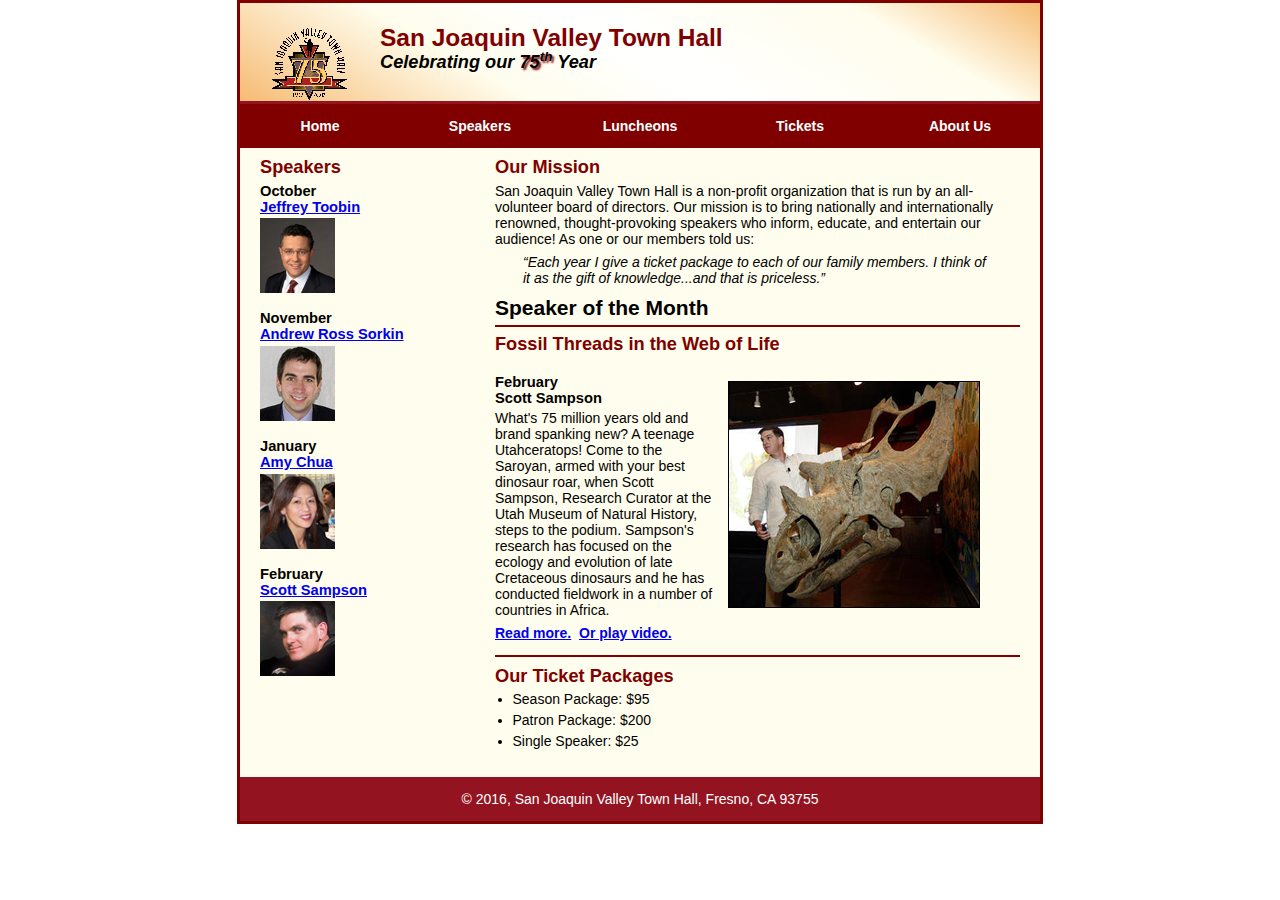
<file: index.html>
<!DOCTYPE html>
<html lang="en">

<head>
	<meta charset="utf-8">
	<title>San Joaquin Valley Town Hall</title>
	<link rel="shortcut icon" href="images/favicon.ico">
    <link rel="stylesheet" href="styles/normalize.css">
	<link rel="stylesheet" href="styles/main.css">
</head>

<body>
	<header>
		<img src="images/town_hall_logo.gif" alt="Town Hall logo" height="80">
		<h2>San Joaquin Valley Town Hall</h2>
		<h3>Celebrating our <span class="shadow">75<sup>th</sup></span> Year</h3>
	</header>
    <nav id="nav_menu">
    	<ul>
       		<li><a href="../index.html">Home</a></li>
       		<li><a href="speakers.html">Speakers</a></li>
       		<li><a href="luncheons.html">Luncheons</a></li>
       		<li><a href="tickets.html">Tickets</a></li>
       		<li><a href="aboutus.html"> About Us</a>
           		<ul>
               		<li><a href="#">Our History</a></li>
               		<li><a href="#">Board of Directors</a></li>
               		<li><a href="#">Past Speakers</a></li>
               		<li><a href="#">Contact Information</a></li>
           		</ul>
       		</li>
    	</ul>
    </nav>
    <main>
    	<section>
            <h2>Our Mission</h2>
            <p>San Joaquin Valley Town Hall is a non-profit organization that is run by an all-volunteer board of directors. Our mission is to bring nationally and internationally renowned, thought-provoking speakers who inform, educate, and entertain our audience! As one or our members told us:</p>
            <blockquote>&ldquo;Each year I give a ticket package to each of our family members. I think of it as the gift of knowledge...and that is priceless.&rdquo;</blockquote>
            <h1>Speaker of the Month</h1>
            <article>
                <h2>Fossil Threads in the Web of Life</h2>
                
                <figure>
						<div class="dino">
							<img src="images/sampson_dinosaur.jpg" alt="Scott Sampson with dinosaur">
							
						</div>
					</figure>
                
                
                
                
                
                <h3>February<br>Scott Sampson</h3>
                <p>What's 75 million years old and brand spanking new? A teenage Utahceratops! Come to the Saroyan, armed with your best dinosaur roar, when Scott Sampson, Research Curator at the Utah Museum of Natural History, steps to the podium. Sampson's research has focused on the ecology and evolution of late Cretaceous dinosaurs and he has conducted fieldwork in a number of countries in Africa.</p>
                <p><a href="speakers/sampson.html"><b>Read more.</b></a>&nbsp;
                   <a href="speakers/sampson_video.html" target="_blank"><b>Or play video.</b></a>
                </p>
            </article>
            <h2>Our Ticket Packages</h2>
            <ul>
                <li>Season Package: $95</li>
                <li>Patron Package: $200</li>
                <li>Single Speaker: $25</li>
            </ul>
        </section>
        <aside>
            <h2 id="speakers">Speakers</h2>
            <h3>October<br><a href="speakers/toobin.html">Jeffrey Toobin</a></h3>
            <img src="images/toobin75.jpg" alt="Jeffrey Toobin photo">
            <h3>November<br><a href="speakers/sorkin.html">Andrew Ross Sorkin</a></h3>
            <img src="images/sorkin75.jpg" alt="Andrew Ross Sorkin photo">
            <h3>January<br><a href="speakers/chua.html">Amy Chua</a></h3>
            <img src="images/chua75.jpg" alt="Amy Chua photo">
            <h3>February<br><a href="speakers/sampson.html">Scott Sampson</a></h3>
            <img src="images/sampson75.jpg" alt="Scott Sampson">
        </aside>
	</main>    
	<footer>
		<p>&copy; 2016, San Joaquin Valley Town Hall, Fresno, CA 93755</p>
	</footer>
</body>
</html>
</file>
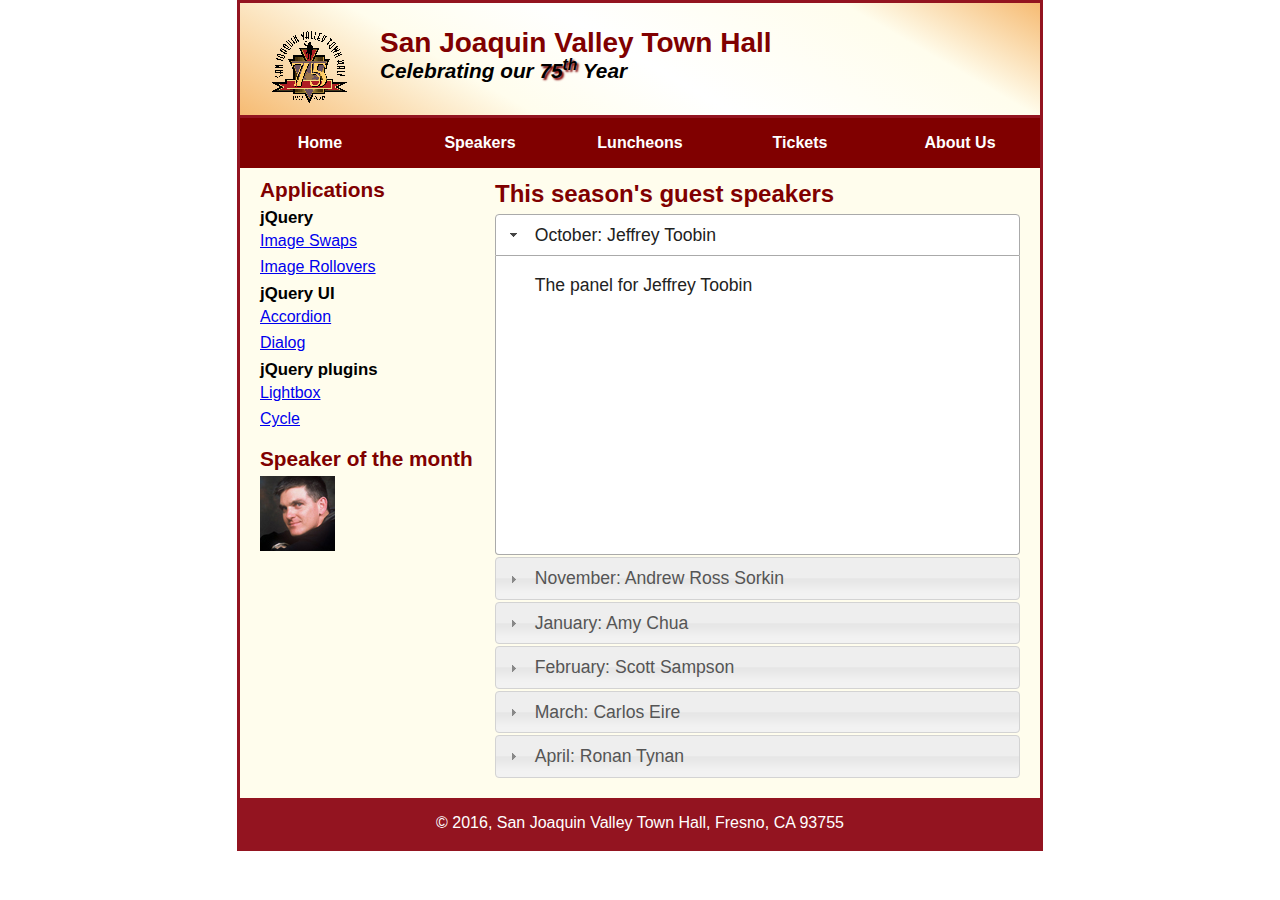
<file: accordion_dialog.html>
<!doctype html>
<html lang="en">
<head>
	<meta charset="utf-8">
	<title>San Joaquin Valley Town Hall</title>
	<link rel="shortcut icon" href="images/favicon.ico">
    <link rel="stylesheet" href="styles/normalize.css">
	<link rel="stylesheet" href="styles/speaker.css">
    <link rel="stylesheet" href="jquery-ui-1.11.2.custom/jquery-ui.min.css">
	<!-- JavaScript HTML requirements -->
    <script src="https://code.jquery.com/jquery-2.1.3.min.js"></script>
    <script src="jquery-ui-1.11.2.custom/jquery-ui.min.js"></script>
    <script>
       $(document).ready(function() {
		    $("#accordion").accordion();
	    });
	</script>
</head>
<body>
	<header> <img src="images/town_hall_logo.gif" alt="Town Hall logo" height="80">
    	<h2>San Joaquin Valley Town Hall</h2>
      	<h3>Celebrating our <span class="shadow">75<sup>th</sup></span> Year</h3>
    </header>
	<nav id="nav_menu">
    	<ul>
        	<li><a href="../index.html">Home</a></li>
        	<li><a href="speakers.html">Speakers</a></li>
        	<li><a href="luncheons.html">Luncheons</a></li>
        	<li><a href="tickets.html">Tickets</a></li>
        	<li><a href="aboutus.html"> About Us</a>
            	<ul>
                	<li><a href="#">Our History</a></li>
                	<li><a href="#">Board of Directors</a></li>
                	<li><a href="#">Past Speakers</a></li>
                	<li><a href="#">Contact Information</a></li>
            	</ul>
        	</li>
    	</ul>
    </nav>
    <main>
        <section>
            <h1 class="spaceafter">This season's guest speakers</h1>
            <div id="accordion">
                <h3><a href="#">October: Jeffrey Toobin</a></h3>
                <div>
                    <p>The panel for Jeffrey Toobin</p>
                </div>
                <h3><a href="#">November: Andrew Ross Sorkin</a></h3>
                <div>
                    <p>The panel for Andrew Ross Sorkin</p>
                </div>
                <h3><a href="#">January: Amy Chua</a></h3>
                <div>
                    <p>The panel for Amy Chua</p>	
                </div>
                <h3><a href="#">February: Scott Sampson</a></h3>
                <div>
                    <h3>Fossil Threads in the Web of Life</h3>
                    <a href="speakers/sampson.html"><img src="images/sampson75.jpg" alt="Scott Sampson"></a>
                    <p>What's 75 million years old and brand spanking new? A teenage  
                       Utahceratops! Come to the Saroyan, armed with your best dinosaur roar, when Scott Sampson, 
                       Research Curator at the Utah Museum of Natural History, steps to the podium. Sampson's 
                       research has focused on the ecology and evolution of late Cretaceous dinosaurs and he has 
                       conducted fieldwork in a number of countries in Africa.</p>
                    <p><a href="speakers/sampson.html">For more, click here</a></p>
                </div>
                <h3><a href="#">March: Carlos Eire</a></h3>
                <div>
                    <p>The panel for Carlos Eire</p>
                </div>
                <h3><a href="#">April: Ronan Tynan</a></h3> 
                <div>
                    <p>The panel for Ronan Tynan</p> 
                </div>
            </div>
        </section>
        <aside>
            <h2>Applications</h2>
            <h3>jQuery</h3>
            <p><a href="image_swaps.html">Image Swaps</a></p>
            <p><a href="image_rollovers.html">Image Rollovers</a></p>
            <h3>jQuery UI</h3>
            <p><a href="accordion_dialog.html">Accordion</a></p>
            <p><a href="accordion_dialog.html">Dialog</a></p>
            <h3>jQuery plugins</h3>
            <p><a href="lightbox.html">Lightbox</a></p>
            <p><a href="slideshow.html">Cycle</a> </p>
            <h2>Speaker of the month</h2>
            <img id="speaker" src="images/sampson75.jpg" width="75" height="75" alt=""/>
            <div id="dialog" title="February: Scott Sampson" style="display:none">
                <h3>Fossil Threads in the Web of Life</h3>
                <img src="images/sampson75.jpg" alt="Scott Sampson" width="75" height="75">
                <p>
                What's 75 million years old and brand spanking new? Find out this month 
                by attending Scott Sampson's fascinating presentation.
                </p>   
            </div>    
        </aside>
    </main>
	<footer>
    	<p>&copy; 2016, San Joaquin Valley Town Hall, Fresno, CA 93755</p>
    </footer>
</body>
</html>
</file>
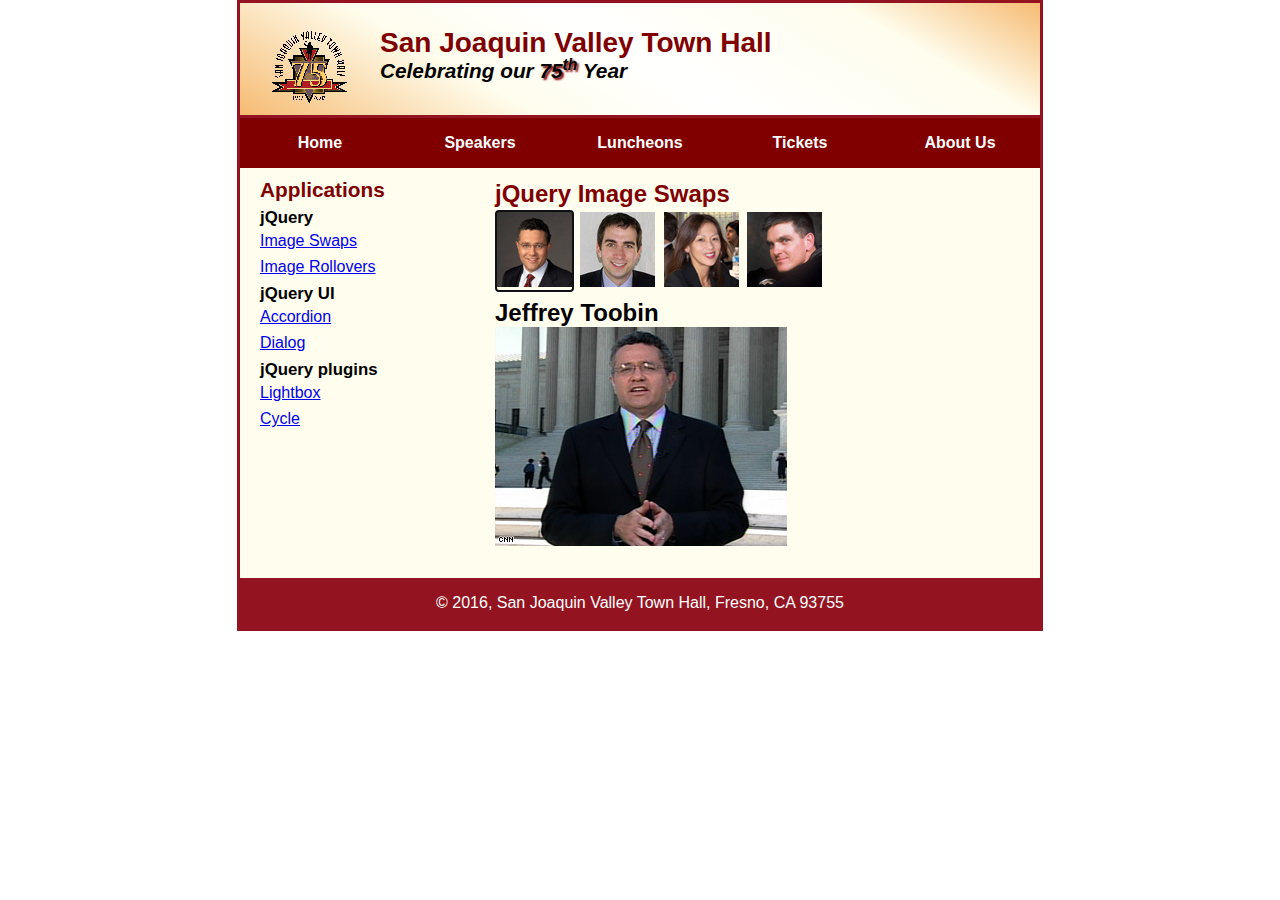
<file: image_swaps.html>
<!DOCTYPE html>
<html lang="en">
<head>
	<meta charset="utf-8">
	<title>San Joaquin Valley Town Hall</title>
	<link rel="shortcut icon" href="images/favicon.ico">
	<link rel="stylesheet" type="text/css" href="styles/normalize.css">
	<link rel="stylesheet" href="styles/speaker.css">
	<script src="https://code.jquery.com/jquery-2.1.3.min.js"></script>
	<script src="javascript/image_swap.js"></script>
</head>

<body>
	<header> <img src="images/town_hall_logo.gif" alt="Town Hall logo" height="80">
    	<h2>San Joaquin Valley Town Hall</h2>
    	<h3>Celebrating our <span class="shadow">75<sup>th</sup></span> Year</h3>
	</header>
	<nav id="nav_menu">
    	<ul>
        	<li><a href="../index.html">Home</a></li>
        	<li><a href="speakers.html">Speakers</a></li>
        	<li><a href="luncheons.html">Luncheons</a></li>
        	<li><a href="tickets.html">Tickets</a></li>
        	<li><a href="aboutus.html"> About Us</a>
            	<ul>
                	<li><a href="#">Our History</a></li>
                	<li><a href="#">Board of Directors</a></li>
                	<li><a href="#">Past Speakers</a></li>
                	<li><a href="#">Contact Information</a></li>
            	</ul>
        	</li>
    	</ul>
    </nav>
	<main>
		<section>
  			<h1>jQuery Image Swaps</h1>
  			<ul id="image_list">
    			<li><a href="images/toobin_court.jpg" title="Jeffrey Toobin">
    				<img src="images/toobin75.jpg" alt=""></a></li>
    			<li><a href="images/sorkin_desk260.jpg" title="Andrew Ross Sorkin">
    				<img src="images/sorkin75.jpg" alt=""></a></li>
    			<li><a href="images/chua_220.jpg" >
    				<img src="images/chua75.jpg" alt=""></a></li>
    			<li><a href="images/sampson_dinosaur.jpg" title="Scott Sampson">
    				<img src="images/sampson75.jpg" alt=""></a></li>
  			</ul>
  			<h2 id="caption">Jeffrey Toobin</h2>
  			<p><img src="images/toobin_court.jpg" alt="" id="image"></p>
		</section>
		<aside>
  			<h2>Applications</h2>
      		<h3>jQuery</h3>
	    	<p><a href="image_swaps.html">Image Swaps</a></p>
    		<p><a href="image_rollovers.html">Image Rollovers</a></p>
	    	<h3>jQuery UI</h3>
    		<p><a href="accordion_dialog.html">Accordion</a></p>
	    	<p><a href="accordion_dialog.html">Dialog</a></p>
    		<h3>jQuery plugins</h3>
	    	<p><a href="lightbox.html">Lightbox</a></p>
    		<p><a href="slideshow.html">Cycle</a> </p>
		</aside>
	</main>
	<footer>
  		<p>&copy; 2016, San Joaquin Valley Town Hall, Fresno, CA 93755</p>
	</footer>
</body>
</html>
</file>
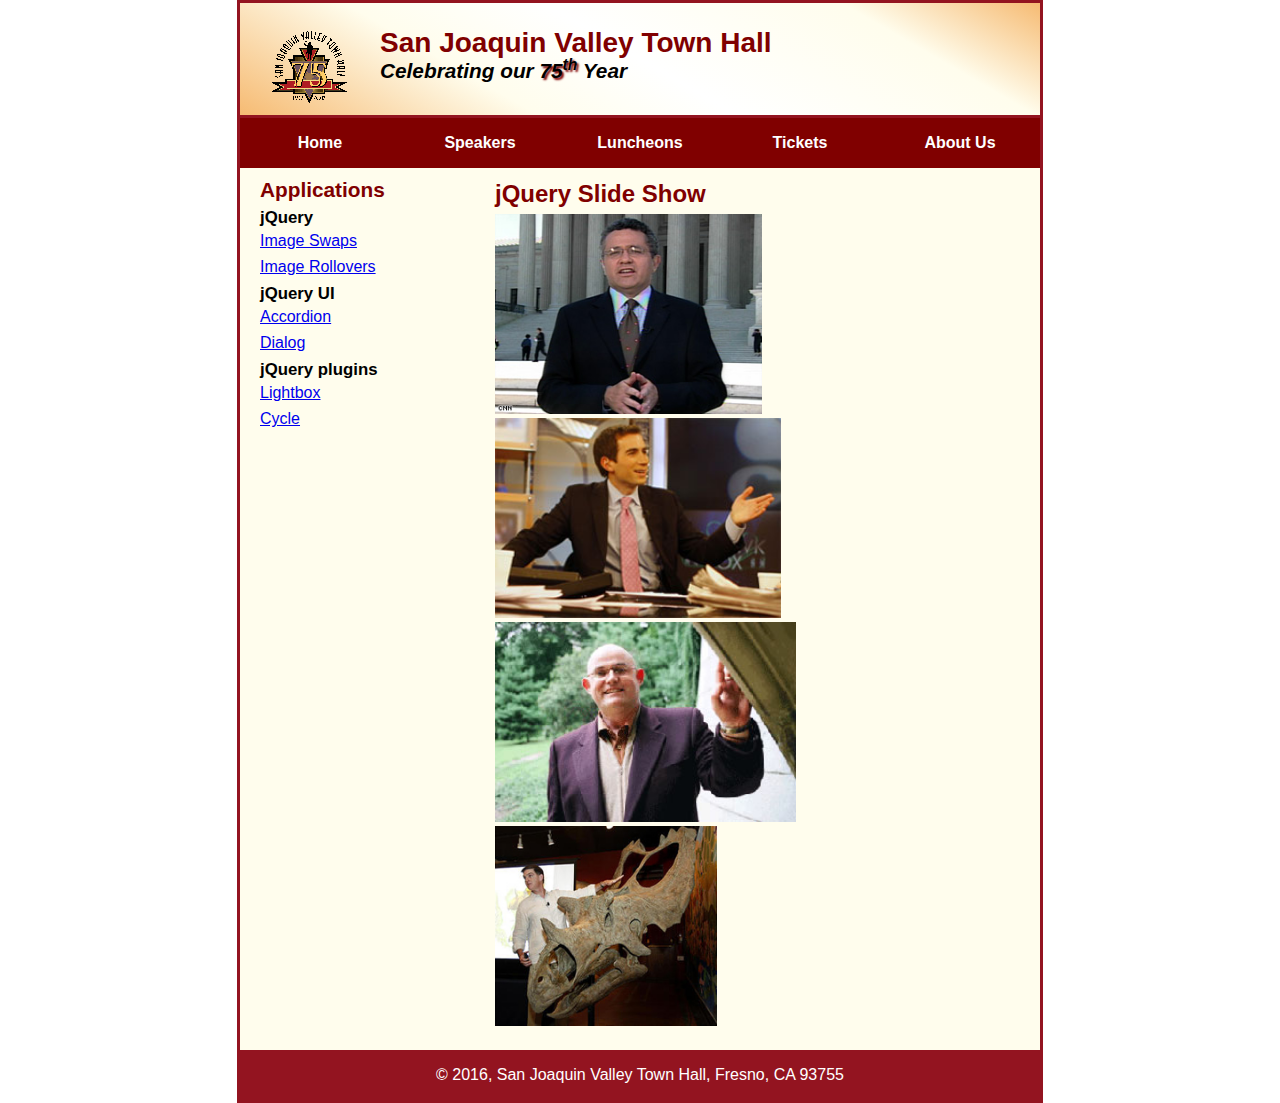
<file: slideshow.html>
<!DOCTYPE html>
<html lang="en">
    <head>
    <meta charset="utf-8">
    <title>San Joaquin Valley Town Hall</title>
    
    <link rel="shortcut icon" href="images/favicon.ico">
    <link rel="stylesheet" type="text/css" href="styles/normalize.css">
    <link rel="stylesheet" href="styles/speaker.css">

    <script src="http://code.jquery.com/jquery-2.1.3.min.js"></script>    
    <script src="http://malsup.github.com/jquery.cycle2.js"></script>
	<script src="http://malsup.github.io/jquery.cycle2.shuffle.js"></script>
</head>
<body>
	<header> <img src="images/town_hall_logo.gif" alt="Town Hall logo" height="80">
    	<h2>San Joaquin Valley Town Hall</h2>
      	<h3>Celebrating our <span class="shadow">75<sup>th</sup></span> Year</h3>
    </header>
	<nav id="nav_menu">
    	<ul>
        	<li><a href="../index.html">Home</a></li>
        	<li><a href="speakers.html">Speakers</a></li>
        	<li><a href="luncheons.html">Luncheons</a></li>
        	<li><a href="tickets.html">Tickets</a></li>
        	<li><a href="aboutus.html"> About Us</a>
            	<ul>
                	<li><a href="#">Our History</a></li>
                	<li><a href="#">Board of Directors</a></li>
                	<li><a href="#">Past Speakers</a></li>
                	<li><a href="#">Contact Information</a></li>
            	</ul>
        	</li>
    	</ul>
    </nav>
    <main>
        <section>
            <h1 class="spaceafter">jQuery Slide Show</h1>
            <div class="cycle-slideshow">
                <img src="images/toobin_court.jpg" alt="Jeffrey Toobin" height="200">
                <img src="images/sorkin_desk260.jpg" alt="Andrew Ross Sorkin" height="200">
                <img src="images/tynan_wave.jpg" alt="Ronan Tynan" height="200">
                <img src="images/sampson_dinosaur.jpg" alt="Scott Sampson" height="200">
            </div>
        </section>
        <aside>
        <h2>Applications</h2>
            <h3>jQuery</h3>
            <p><a href="image_swaps.html">Image Swaps</a></p>
            <p><a href="image_rollovers.html">Image Rollovers</a></p>
            <h3>jQuery UI</h3>
            <p><a href="accordion_dialog.html">Accordion</a></p>
            <p><a href="accordion_dialog.html">Dialog</a></p>
            <h3>jQuery plugins</h3>
            <p><a href="lightbox.html">Lightbox</a></p>
            <p><a href="slideshow.html">Cycle</a> </p>
        </aside>
    </main>
	<footer>
    	<p>&copy; 2016, San Joaquin Valley Town Hall, Fresno, CA 93755</p>
    </footer>
</body>
</html>
</file>
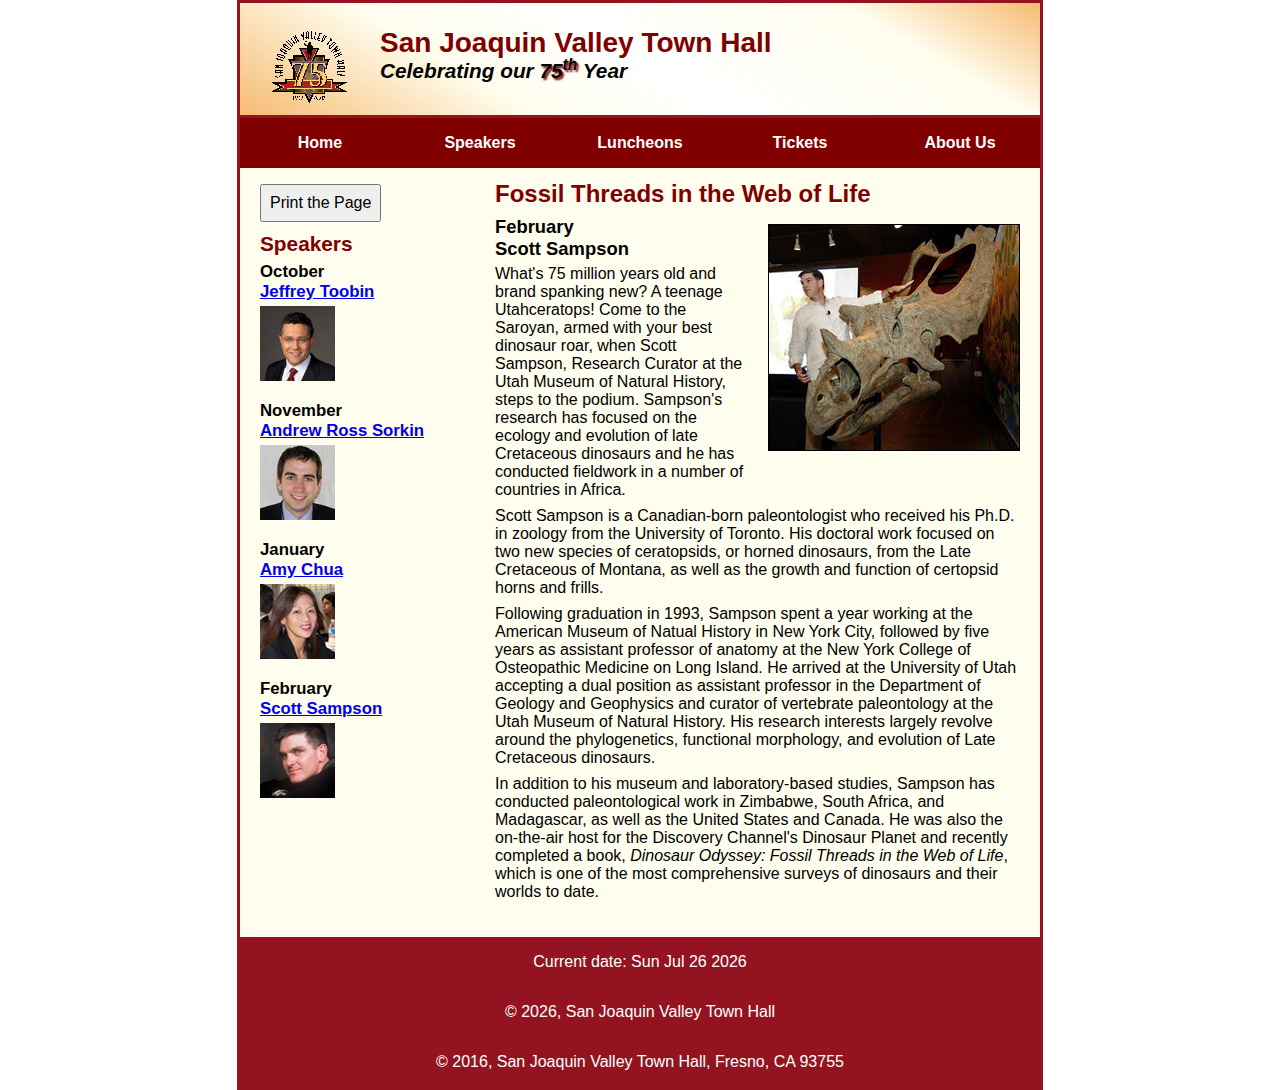
<file: speakers/sampson.html>
<!DOCTYPE html>
<html lang="en">

<head>
	<meta charset="utf-8">
	<title>San Joaquin Valley Town Hall</title>
	
	
		
	<link rel="shortcut icon" href="../images/favicon.ico">
    <link rel="stylesheet" type="text/css" href="../styles/normalize.css">
	<link rel="stylesheet" href="../styles/speaker.css">
	<script src="../javascript/printPage.js"></script>

</head>
<body>

	
	
	<header>
		<img src="../images/town_hall_logo.gif" alt="Town Hall logo" height="80">
		<h2>San Joaquin Valley Town Hall</h2>
		<h3>Celebrating our <span class="shadow">75<sup>th</sup></span> Year</h3>
	</header>
	<nav id="nav_menu">
    	<ul>
        	<li><a href="../index.html">Home</a></li>
        	<li><a href="speakers.html">Speakers</a></li>
        	<li><a href="luncheons.html">Luncheons</a></li>
        	<li><a href="tickets.html">Tickets</a></li>
        	<li><a href="aboutus.html"> About Us</a>
            	<ul>
                	<li><a href="#">Our History</a></li>
                	<li><a href="#">Board of Directors</a></li>
                	<li><a href="#">Past Speakers</a></li>
                	<li><a href="#">Contact Information</a></li>
            	</ul>
        	</li>
    	</ul>
    </nav>
    <main>
        <section>
            <h1>Fossil Threads in the Web of Life</h1>
            <article>
                <img src="../images/sampson_dinosaur.jpg" alt="Scott Sampson">
                <h2>February<br>Scott Sampson</h2>
                <p>What's 75 million years old and brand spanking new? A teenage Utahceratops! Come to the Saroyan, armed with your best dinosaur roar, when Scott Sampson, Research Curator at the Utah Museum of Natural History, steps to the podium. Sampson's research has focused on the ecology and evolution of late Cretaceous dinosaurs and he has conducted fieldwork in a number of countries in Africa.</p>
                <p>Scott Sampson is a Canadian-born paleontologist who received his Ph.D. in zoology from the University of Toronto. His doctoral work focused on two new species of ceratopsids, or horned dinosaurs, from the Late Cretaceous of Montana, as well as the growth and function of certopsid horns and frills.</p>
                <p>Following graduation in 1993, Sampson spent a year working at the American Museum of Natual History in New York City, followed by five years as assistant professor of anatomy at the New York College of Osteopathic Medicine on Long Island. He arrived at the University of Utah accepting a dual position as assistant professor in the Department of Geology and Geophysics and curator of vertebrate paleontology at the Utah Museum of Natural History. His research interests largely revolve around the phylogenetics, functional morphology, and evolution of Late Cretaceous dinosaurs.</p>
                <p>In addition to his museum and laboratory-based studies, Sampson has conducted paleontological 
                work in Zimbabwe, South Africa, and Madagascar, as well as the United States and Canada. He was also the on-the-air host for the Discovery Channel's Dinosaur Planet and recently completed a 
                book, <em>Dinosaur Odyssey: Fossil Threads in the Web of Life</em>, which is one of the most 
                comprehensive surveys of dinosaurs and their worlds to date.</p>
            </article>
        </section>
        <aside>
           <input type="button" id="printButton" value="Print the Page">
            <h2>Speakers</h2>
             
            <h3 id="speakers">October<br>
            <a href="speakers/toobin.html">Jeffrey Toobin</a></h3>
            <img src="../images/toobin75.jpg" alt="Jeffrey Toobin photo">
          <h3>November<br><a href="speakers/sorkin.html">Andrew Ross Sorkin</a></h3>
            <img src="../images/sorkin75.jpg" alt="Andrew Ross Sorkin photo">
            <h3>January<br><a href="speakers/chua.html">Amy Chua</a></h3>
            <img src="../images/chua75.jpg" alt="Amy Chua photo">
            <h3>February<br><a href="speakers/sampson.html">Scott Sampson</a></h3>
            <img src="../images/sampson75.jpg" alt="Scott Sampson">
            
            
            
        </aside>
    </main>
<footer>
		
<p>
	<script> var today = new Date();
		document.write("Current date: ");
		document.write(today.toDateString());
	</script>
</p>
<p>
	<script> var today = new Date();
		document.write("&copy;&nbsp;");
		document.write(today.getFullYear());
		document.write(", San Joaquin Valley Town Hall")
	</script>
</p>
		<p>&copy;&nbsp;2016, San Joaquin Valley Town Hall, Fresno, CA 93755</p>	
	</footer>
</body>
</html>
</file>
<file: styles/main.css>
/*/* the styles for the elements */
* {
	margin: 0;
	padding: 0;
}
html {
	background-color: white;
}
body {
	font-family: Arial, Helvetica, sans-serif;
    font-size: 87.5%;
    width: 800px;
    margin: 0 auto;
    border: 3px solid #800000;
    background-color: #fffded;
}
a:focus, a:hover {
	font-style: italic;
}
/* ================================================ header ===============================================*/
header {
	padding: 1.5em 0 2em 0;
	border-bottom: 3px solid #931420;
	background-image: -moz-linear-gradient(
	    30deg, #f6bb73 0%, #f6bb73 30%, white 50%, #f6bb73 80%, #f6bb73 100%);
	background-image: -webkit-linear-gradient(
	    30deg, #f6bb73 0%, #fffded 30%, white 50%, #fffded 80%, #f6bb73 100%);
	background-image: -o-linear-gradient(
	    30deg, #f6bb73 0%, #fffded 30%, white 50%, #fffded 80%, #f6bb73 100%);
	background-image: linear-gradient(
	    30deg, #f6bb73 0%, #fffded 30%, white 50%, #fffded 80%, #f6bb73 100%);
}
header h2 {
	font-size: 175%;
	color: #800000;
}
header h3 {
	font-size: 130%;
	font-style: italic;
}
header img {
	float: left;
	padding: 0 30px;
}
.shadow {
	text-shadow: 2px 2px 2px #800000;
}
/* ====================================================== navigation menu =================================*/
#nav_menu ul {
	list-style-type: none;
	margin: 0;
	padding: 0;
	position: relative;
}
#nav_menu ul li {
	float: left;
}
#nav_menu ul li a {
    display: block;
    width: 160px;
    text-align: center;
    padding: 1em 0;
    text-decoration: none;
    background-color: #800000;
    color: white;
    font-weight: bold;
}
#nav_menu a.current {
	color: yellow;
}
#nav_menu ul ul {
    display: none;
    position: absolute;
    top: 100%;
}
#nav_menu ul ul li {
	float: none;
}
#nav_menu ul li:hover > ul {
	display: block;
}
#nav_menu > ul::after {
    content: "";
    clear: both;
    display: block;
}

/* the styles for the main content */
main {
	clear: left;
}
/* ============================================= section ==========================================*/
section {
	width: 525px;
	float: right;
	padding: 0 20px 20px 20px;
}
section h1 {
	font-size: 150%;
	padding: .5em 0 .25em 0;
	margin: 0;               
}
section h2 {
	color: #800000;
	font-size: 130%;
	padding: .5em 0 .25em 0;
}
section p {
	padding-bottom: .5em;
}
section blockquote {
	padding: 0 2em;
	font-style: italic;
}
section ul {
	padding: 0 0 .25em 1.25em;
}
section li {
	padding-bottom: .35em;
}

/*  ============================== article ========================================*/
article {
	padding: .5em 0;
	border-top: 2px solid #800000;
	border-bottom: 2px solid #800000;
}
article h2 {
	padding-top: 0;
}
article h3 {
	font-size: 105%;
	padding-bottom: .25em;
}
article img {
	float: right;
	margin: .5em 0 1em 1em;
	border: 1px solid black;
}









/* ============================================= aside ==============================================*/
aside {
	width: 215px;
	float: right;
	padding: 0 0 20px 20px;
}
aside h2 {
	color: #800000;
	font-size: 130%;
	padding: .5em 0 .25em 0;
}

aside h3 {
	font-size: 105%;
	padding-bottom: .25em;
}
aside img {
	padding-bottom: 1em;
}

/* ======================================= footer ========================================*/
footer {
	background-color: #931420;
	clear: both;

}
footer p {
	text-align: center;
	color: white;
	padding: 1em 0;
}
</file>
<file: styles/speaker.css>
/* the styles for the elements */
* {
	margin: 0;
	padding: 0;
}
html {
	background-color: white;
}
body {
	font-family: Arial, Helvetica, sans-serif;
    font-size: 100%;
    width: 800px;
    margin: 0 auto;
    border: 3px solid #931420;
    background-color: #fffded;
}
a:focus, a:hover {
	font-style: italic;
}
/* the styles for the header */
header {
	padding: 1.5em 0 2em 0;
	border-bottom: 3px solid #931420;
	background-image: -moz-linear-gradient(
	    30deg, #f6bb73 0%, #f6bb73 30%, white 50%, #f6bb73 80%, #f6bb73 100%);
	background-image: -webkit-linear-gradient(
	    30deg, #f6bb73 0%, #fffded 30%, white 50%, #fffded 80%, #f6bb73 100%);
	background-image: -o-linear-gradient(
	    30deg, #f6bb73 0%, #fffded 30%, white 50%, #fffded 80%, #f6bb73 100%);
	background-image: linear-gradient(
	    30deg, #f6bb73 0%, #fffded 30%, white 50%, #fffded 80%, #f6bb73 100%);
}
header h2 {
	font-size: 175%;
	color: #800000;
}
header h3 {
	font-size: 130%;
	font-style: italic;
}
header img {
	float: left;
	padding: 0 30px;
}
.shadow {
	text-shadow: 2px 2px 2px #800000;
}
/* the styles for the main content */
main {
	clear: left;
}
/* the styles for the navigation menu */
#nav_menu ul {
	list-style-type: none;
	margin: 0;
	padding: 0;
	position: relative;
}
#nav_menu ul li {
	float: left;
}
#nav_menu ul li a {
    display: block;
    width: 160px;
    text-align: center;
    padding: 1em 0;
    text-decoration: none;
    background-color: #800000;
    color: white;
    font-weight: bold;
}
#nav_menu ul ul {
    display: none;
    position: absolute;
    top: 100%;
}
#nav_menu ul ul li {
	float: none;
}
#nav_menu ul li:hover > ul {
	display: block;
}
#nav_menu > ul::after {
    content: "";
    clear: both;
    display: block;
}

/* the styles for the section */
section {
	width: 525px;
	float: right;
	padding: 0 20px 20px;
}
section h1 {
	color: #800000;
	font-size: 150%;
	padding-top: .5em;
	margin: 0;
}
section h1.spaceafter {
	margin-bottom: .25em;
}
section p {
	padding-bottom: .5em;
}
section blockquote {
	padding: 0 2em;
	font-style: italic;
}
section ul {
	padding: .25em 0 .5em 0;
}
section li {
	padding-bottom: .35em;
}
/* the styles for the image swap list */ 
section #image_list li {
	padding: 2px;
	display: inline;
}
section #image_list a {
	border:none;
}
section #image_list ul {
	padding-bottom: .25em;
	text-decoration: none;
}
/* the styles for the image rollover */
section #image_rollovers {
	list-style: none;
}
/* the styles for the article */
article {
	padding: .5em 0;
}
article h2 {
	font-size: 115%;
	padding: 0 0 .25em 0;
}
article img {
	float: right;
	margin: .5em 0 1em 1em;
	border: 1px solid black;
}
/* the styles for the aside */
aside {
	width: 215px;
	float: right;
	padding-left: 20px;
}
aside h2 {
	color: #800000;
	font-size: 130%;
	padding: .5em 0 .25em 0;
}

aside h3 {
	font-size: 105%;
	padding-bottom: .25em;
}
aside img {
	padding-bottom: 1em;
}
aside p {
	padding-bottom: .5em;
}

aside input{
	margin-top: 1em;
	padding: .5em;
}





/* the styles for the footer */
footer {
	margin-top: 1.5em;
	background-color: #931420;
	clear: both;
}
footer p {
	text-align: center;
	color: white;
	padding: 1em 0;
}
@media print {
	body {
		font-family: "Times New Roman", Times, serif;
		width: auto;
		border: none;
	}
	p {
		font-size: 87.5%;
	}
	#nav_menu, aside h2 {
		display: none;
	}
	section {
		width: 5in;
		padding-right: 0;
	}
	aside {
		width: 2in;
		padding-top: 1em;
		padding-left: 0;
		float: none;
	}
	aside h2 {
		font-size: 100%;
	}
	aside a {
		text-decoration: none;
		color: black;
	}
	footer p {
		padding-top: .75em;
		border-top: 3px solid #931420;
	}
	
	#printButton{
		display: none;
	}
	
}
</file>
